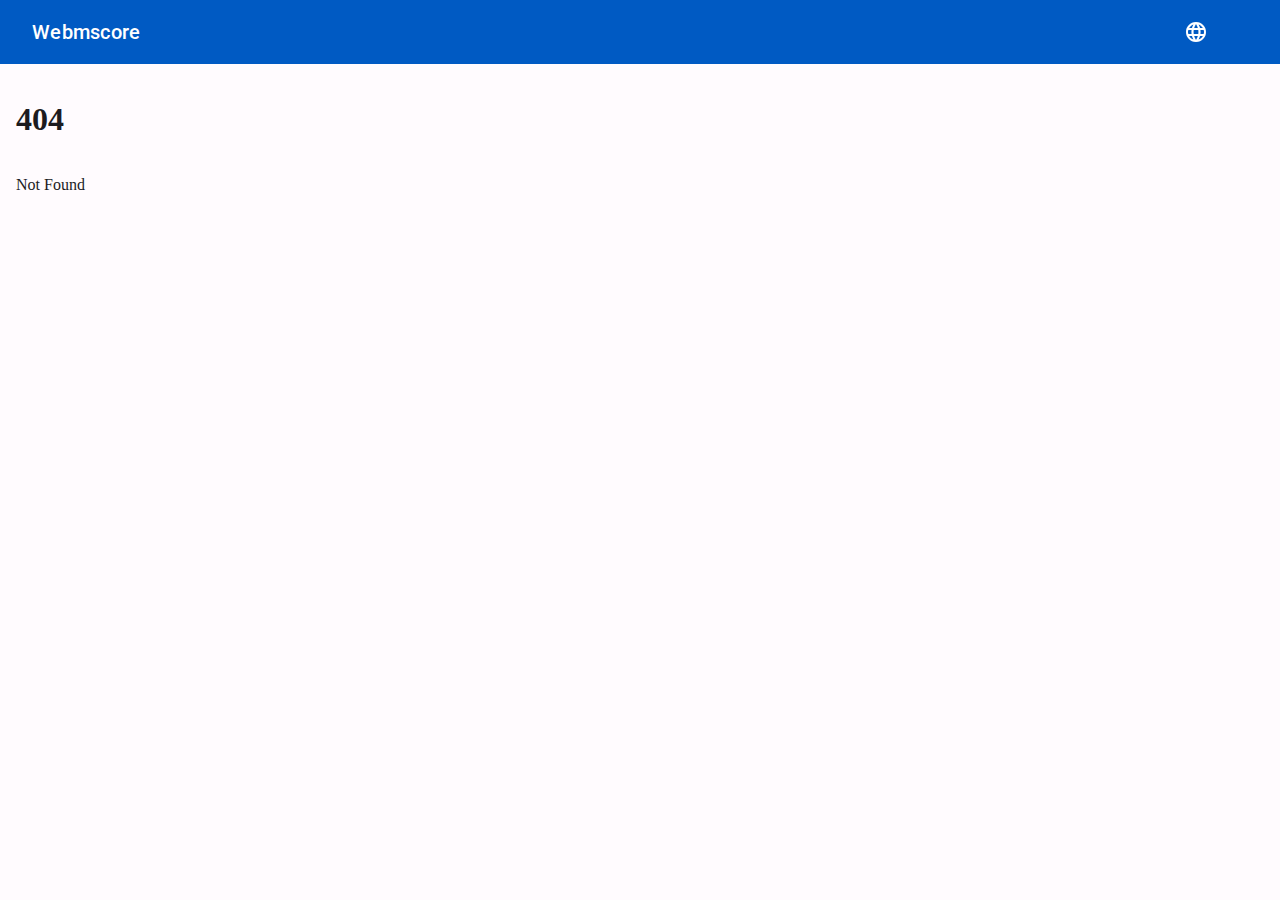
<file: index.html>
<!DOCTYPE html>
<html lang="en" dir="ltr">
	<head>
		<title>Webmscore</title>
		<meta charset="utf-8" />
		<meta name="viewport" content="width=device-width, initial-scale=1" />
		<meta name="color-scheme" content="light dark" />
		<meta name="description" content="Frontend for the webmscore tool." />
		<meta name="theme-color" media="(prefers-color-scheme: light)" content="#005ac3" />
		<meta name="theme-color" media="(prefers-color-scheme: dark)" content="#abc7ff" />
		<link rel="icon" href="./favicon.png" />
		<link rel="apple-touch-icon" href="./librescore192-apple.png" />
		<link rel="manifest" crossorigin="use-credentials" href="manifest.webmanifest" />

		<!-- Fonts and CSS -->
		<link rel="preconnect" href="https://fonts.googleapis.com" />
		<link rel="preconnect" href="https://fonts.gstatic.com" crossorigin />
		<link
			href="https://fonts.googleapis.com/css2?family=Roboto:wght@300;400;500&family=Noto+Sans+Arabic+UI:wght@300;400;500&family=Noto+Sans+Armenian:wght@300;400;500&family=Noto+Sans+Devanagari+UI:wght@300;400;500&family=Noto+Sans+Georgian:wght@300;400;500&family=Noto+Sans+Hebrew:wght@300;400;500&family=Noto+Sans+Thai+UI:wght@300;400;500&family=Noto+Sans:wght@300;400;500&family=Noto+Sans+JP:wght@300;400;500&family=Noto+Sans+KR:wght@300;400;500&family=Noto+Sans+SC:wght@300;400;500&family=Noto+Sans+TC:wght@300;400;500&display=swap"
			rel="stylesheet"
		/>
		<link
			href="https://fonts.googleapis.com/icon?family=Material+Icons+Outlined"
			rel="stylesheet"
		/>

		<!-- SMUI Styles -->
		<link rel="stylesheet" href="./smui.css" media="(prefers-color-scheme: light)" />
		<link rel="stylesheet" href="./smui-dark.css" media="screen and (prefers-color-scheme: dark)" />

		<meta http-equiv="content-security-policy" content="">
		<link rel="modulepreload" href="/_app/immutable/start-32744ce0.js">
		<link rel="modulepreload" href="/_app/immutable/chunks/index-06b9bfde.js">
		<link rel="modulepreload" href="/_app/immutable/chunks/singletons-886c71d9.js">
		<link rel="modulepreload" href="/_app/immutable/chunks/i18n-7acc434f.js">
		<script>
			if ('serviceWorker' in navigator) {
				addEventListener('load', function () {
					navigator.serviceWorker.register('/service-worker.js');
				});
			}
		</script>
	</head>
	<body>
		<div id="svelte">
		<script type="module" data-sveltekit-hydrate="45h">
			import { start } from "/_app/immutable/start-32744ce0.js";

			start({
				env: {},
				paths: {"assets":"","base":""},
				target: document.querySelector('[data-sveltekit-hydrate="45h"]').parentNode,
				version: "1719710261059"
			});
		</script></div>
	</body>
</html>
</file>
